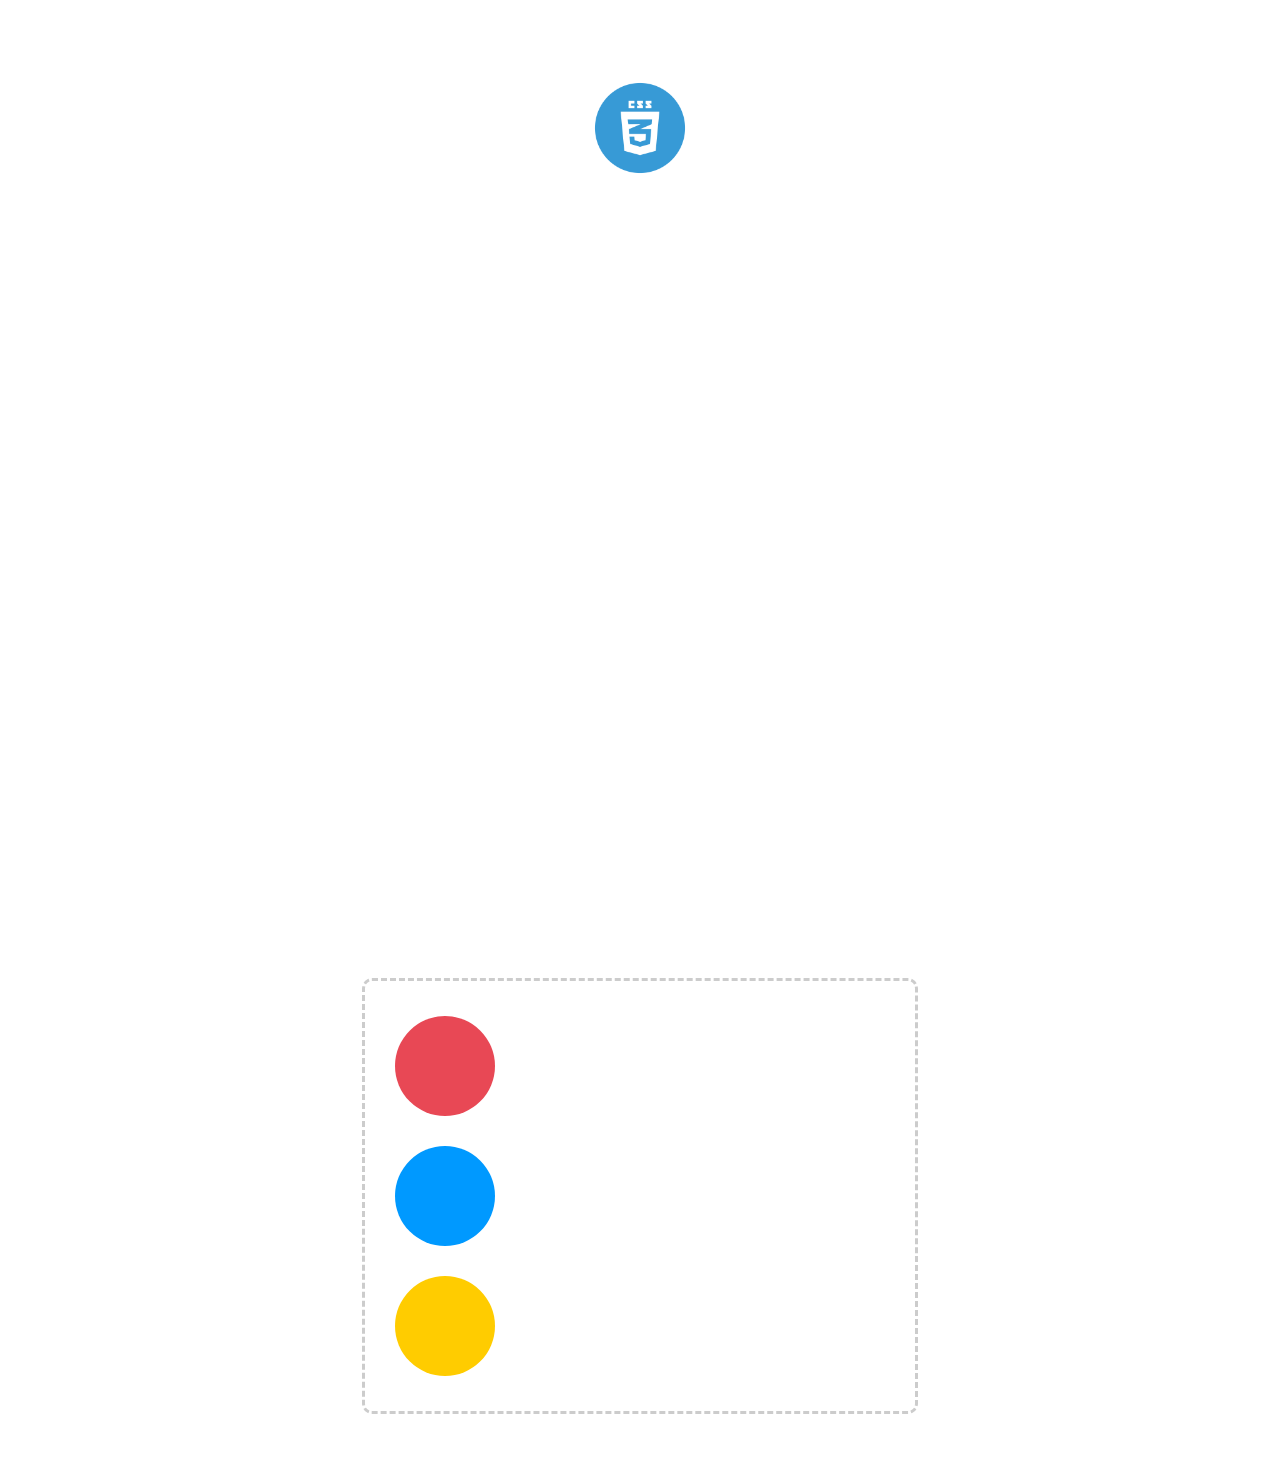
<file: CSS/Animation_Transition/index.html>
<!DOCTYPE html>
<html lang="en">
<head>
    <meta charset="UTF-8">
    <meta name="viewport" content="width=device-width, initial-scale=1.0">
    <title>Animation and Transition</title>
    <link rel="stylesheet" href="./style.css">
</head>
<body>
    <div id="container">
        <img id="css_logo" src="./images/css.png">
    </div>
    <div id="container-circle">
        <div class="circle" id="circle1"></div>
        <div class="circle" id="circle2"></div>
        <div class="circle" id="circle3"></div>
    </div>
</body>
</html>
</file>
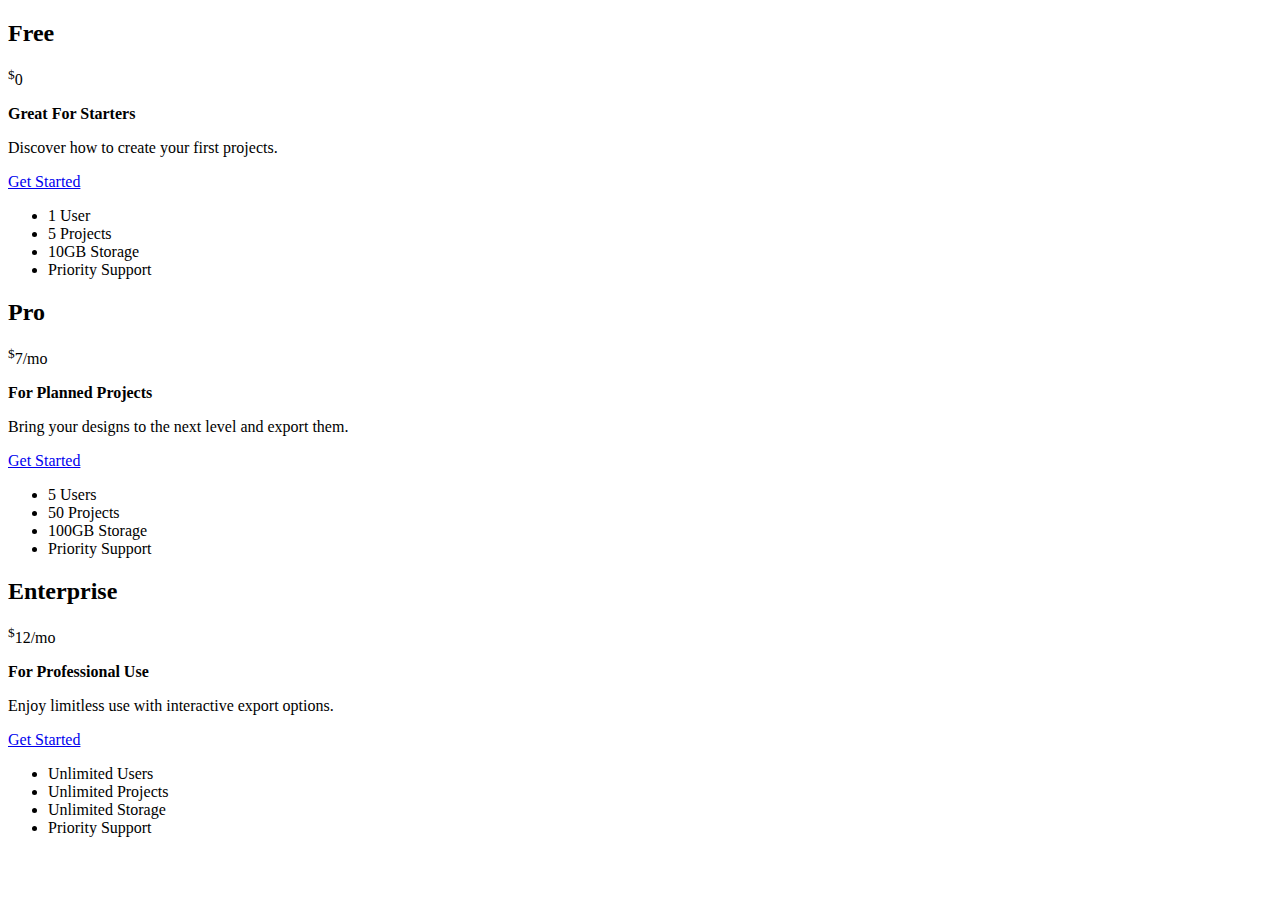
<file: Html/pricing_grid.html>
<!DOCTYPE html>
<html lang="en" xmlns:mso="urn:schemas-microsoft-com:office:office" xmlns:msdt="uuid:C2F41010-65B3-11d1-A29F-00AA00C14882">
  <head>
    <meta charset="UTF-8" />
    <meta name="viewport" content="width=device-width, initial-scale=1.0" />
    <title></title>
  </head>
    <body>
      <div class="container">
        <div class="pricing">
          <!-- Item 1 -->
          <div class="card">
            <h2>Free</h2>
            <p class="price"><sup>$</sup>0</p>
            <p class="price-info"><strong>Great For Starters</strong></p>
            <p class="main-text">Discover how to create your first projects.</p>
            <a href="#" class="btn">Get Started</a>
            <ul>
              <li>1 User</li>
              <li>5 Projects</li>
              <li>10GB Storage</li>
              <li>Priority Support</li>
            </ul>
          </div>
          <!-- Item 2 -->
          <div class="card">
            <h2>Pro</h2>
            <p class="price"><sup>$</sup>7<span>/mo</span></p>
            <p class="price-info"><strong>For Planned Projects</strong></p>
            <p class="main-text">
              Bring your designs to the next level and export them.
            </p>
            <a href="#" class="btn">Get Started</a>
            <ul>
              <li>5 Users</li>
              <li>50 Projects</li>
              <li>100GB Storage</li>
              <li>Priority Support</li>
            </ul>
          </div>
          <!-- Item 3 -->
          <div class="card">
            <h2>Enterprise</h2>
            <p class="price"><sup>$</sup>12<span>/mo</span></p>
            <p class="price-info"><strong>For Professional Use</strong></p>
            <p class="main-text">
              Enjoy limitless use with interactive export options.
            </p>
            <a href="#" class="btn">Get Started</a>
            <ul>
              <li>Unlimited Users</li>
              <li>Unlimited Projects</li>
              <li>Unlimited Storage</li>
              <li>Priority Support</li>
            </ul>
          </div>
        </div>
      </div>
    </body>
  </html>
</file>
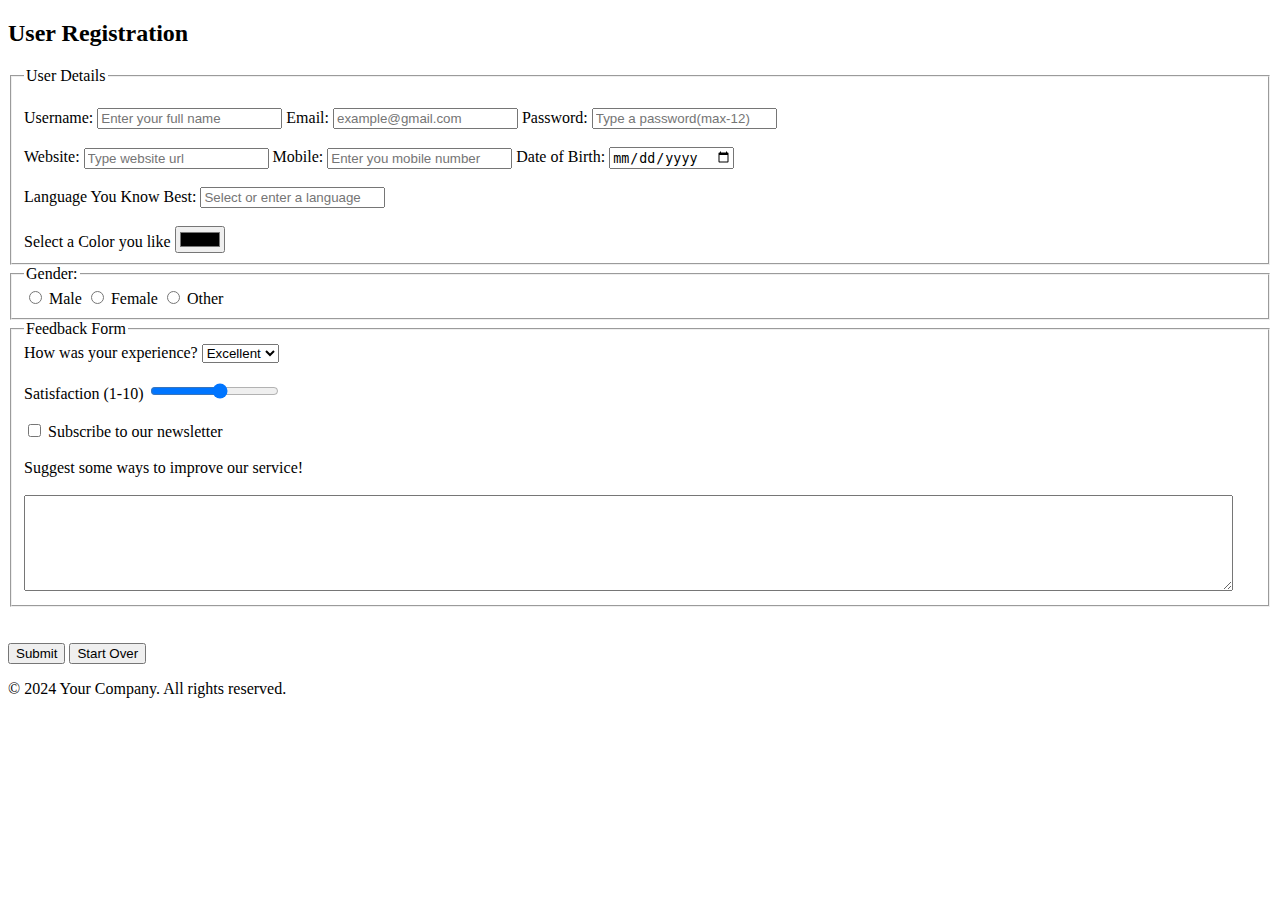
<file: Html/user_registration.html>
<!DOCTYPE html>
<html lang="en">
<head>
    <meta charset="UTF-8">
    <meta name="viewport" content="width=device-width, initial-scale=1.0">
    <title>User Registration</title>
</head>
<body>
    <section class="form-section">
        <h2 class="form-section__title">User Registration</h2>
        <form class="form form--registration" action="/register" method="post">
            <fieldset class="form__fieldset form__fieldset--user-details">
                <legend class="form-section__title">User Details</legend>
                <br/>
                <label class="form__label" for="username">Username:</label>
                <input class="form__input form__input--text" type="text" id="username" name="username" placeholder="Enter your full name" required>

                <label class="form__label" for="email">Email:</label>
                <input class="form__input form__input--email" type="email" id="email" name="email" placeholder="example@gmail.com" required>

                <label class="form__label" for="password">Password:</label>
                <input class="form__input form__input--password" type="password" id="password" name="password" placeholder="Type a password(max-12)" maxlength="12" required>
                <br/><br/>
                
                <label class="form__label" for="website">Website:</label>
                <input class="form__input form__input--website" type="url" id="website" name="website" placeholder="Type website url">

                <label class="form__label" for="telephone">Mobile:</label>
                <input class="form__input form__input--password" type="tel" id="telephone" name="telephone" placeholder="Enter you mobile number">

                <label class="form__label" for="birthdate">Date of Birth:</label>
                <input class="form__input form__input--date" type="date" id="birthdate" name="birthdate">
                <br/><br/>
                <label class="form__label" for="language">Language You Know Best:</label>
                <input class="form__input form__input--text" list="languages" id="language" name="language" placeholder="Select or enter a language">

                <datalist id="languages">
                    <option value="English">
                    <option value="Spanish">
                    <option value="Mandarin">
                    <option value="French">
                    <option value="German">
                    <option value="Hindi">
                    <option value="Arabic">
                    <option value="Portuguese">
                    <option value="Russian">
                    <option value="Japanese">
                    <option value="Korean">
                </datalist>
                <br/><br/>
                <label class="form__label" for="color">Select a Color you like </label>
                <input type="color" name="color" id="color">

            </fieldset>
            <fieldset class="form__fieldset">
                <legend class="form__legend">Gender:</legend>
                <input class="form__radio" type="radio" id="male" name="gender" value="male">
                <label class="form__label" for="male">Male</label>
                <input class="form__radio" type="radio" id="female" name="gender" value="female">
                <label class="form__label" for="female">Female</label>
                <input class="form__radio" type="radio" id="other" name="gender" value="other">
                <label class="form__label" for="other">Other</label>
            </fieldset>

            <fieldset class="form__fieldset">
                <legend class="form__legend">Feedback Form</legend>
                <label class="form__label" for="experience">How was your experience?</label>
                <select class="form__select" id="experience" name="experience">
                    <option value="excellent">Excellent</option>
                    <option value="good">Good</option>
                    <option value="average">Average</option>
                    <option value="poor">Poor</option>
                </select>
                <br/><br/>
                <label class="form__range-label" for="satisfaction">
                    Satisfaction (1-10) 
                    <input class="form__range"  type="range" name="satisfaction" id="satisfaction" min="1" max="10" step="1">
                </label>
                <br/><br/>
                <label class="form__checkbox-label" for="subscribe">
                    <input class="form__checkbox" id="subscribe" name="subscribe" type="checkbox" value="yes">
                    Subscribe to our newsletter
                </label>
                <br/><br/>
                <label class="form__label" for="message">Suggest some ways to improve our service! </label>
                <br/><br/>
                <textarea class="form__textarea" id="message" name="message" rows="6" cols="148" required></textarea>
            </fieldset>
            <br/><br/>
            <input type="submit" value="Submit">
            <input type="reset" value="Start Over">
    </form>
    <footer class="footer">
        <p class="footer__text">&copy; 2024 Your Company. All rights reserved.</p>
    </footer>
</body>
</html>
</file>
<file: CSS/Animation_Transition/style.css>
body {
    padding: 50px;
}

/* style.css */

#container {
    display: flex;
    justify-content: center; /* Centers horizontally */
    align-items: flex-start; /* Aligns at the top */
    height: 100vh;
    padding-top: 20px; /* Adds some space from the top */
}

#css_logo {
    width: 100px; /* Set the width of the logo */
    height: auto; /* Maintain the aspect ratio */
    animation: bobble 5s cubic-bezier(1,.53,.24,1.24);
    transition: transform .1s cubic-bezier(1,.53,.24,1.24);
}

/*Use the link:  https://cubic-bezier.com/#.17,.67,.83,.67 to get the required curvature for the timing function*/

/* @keyframes bobble {
    0% {
        transform: translateY(10px);
    }
    50% {
        transform: translateY(400px);
    }
    75% {
        transform: translateX(200px);
    }
    100% {
        transform: translateY(10px);
    }
} */

/* transform: scale3d(1.2, 1.2, 1)
    This uses the scale3d() function to scale (resize) the element in 3 dimensions (X, Y, and Z axes).
    1.2 on X-axis: The logo will be 1.2 times wider than its original width.
    1.2 on Y-axis: The logo will be 1.2 times taller than its original height.
    1 on Z-axis: No scaling effect on the depth (Z-axis), meaning it stays flat in 2D.
rotate(45deg)
    Rotates the logo by 45 degrees clockwise when hovered. */
#css_logo:hover {
    transform: scale3d(1.2, 1.2, 1) rotate(45deg);
}


@keyframes bobble {
    0% {
        transform: translate3d(50px, 40px, 0px);
        animation-timing-function: ease-in;
    }
    50% {
        transform: translate3d(200px, 400px, 0px);
        animation-timing-function: ease-out;
    }
    100% {
        transform: translate3d(50px, 40px, 0px);
    }
}

.css_logo img {
    position: relative;
    top: 0px;
    transition: top 1s steps(5, end);
}
.circle{
    width: 100px;
    height: 100px;
    border-radius: 50%;
    margin: 30px;
    animation: slide 5s infinite;
}
#circle1 {
    animation-timing-function: ease-in-out;
    background-color: #E84855;
}
#circle2 {
    animation-timing-function: linear;
    background-color: #0099FF;
}
#circle3 {
    animation-timing-function: cubic-bezier(0, 1, .76, 1.14);
    background-color: #FFCC00;
}
#container-circle {
    width: 550px;
    background-color: #FFF;
    border: 3px #CCC dashed;
    border-radius: 10px;
    padding-top: 5px;
    padding-bottom: 5px;
    margin: 0 auto;
}

@keyframes slide {
    0% {
        transform: translate3d(0, 0, 0);
    }
    25% {
        transform: translate3d(380px, 0, 0);
    }
    50% {
        transform: translate3d(0, 0, 0);
    }
    100% {
        transform: translate3d(0, 0, 0);
    }
}
</file>
